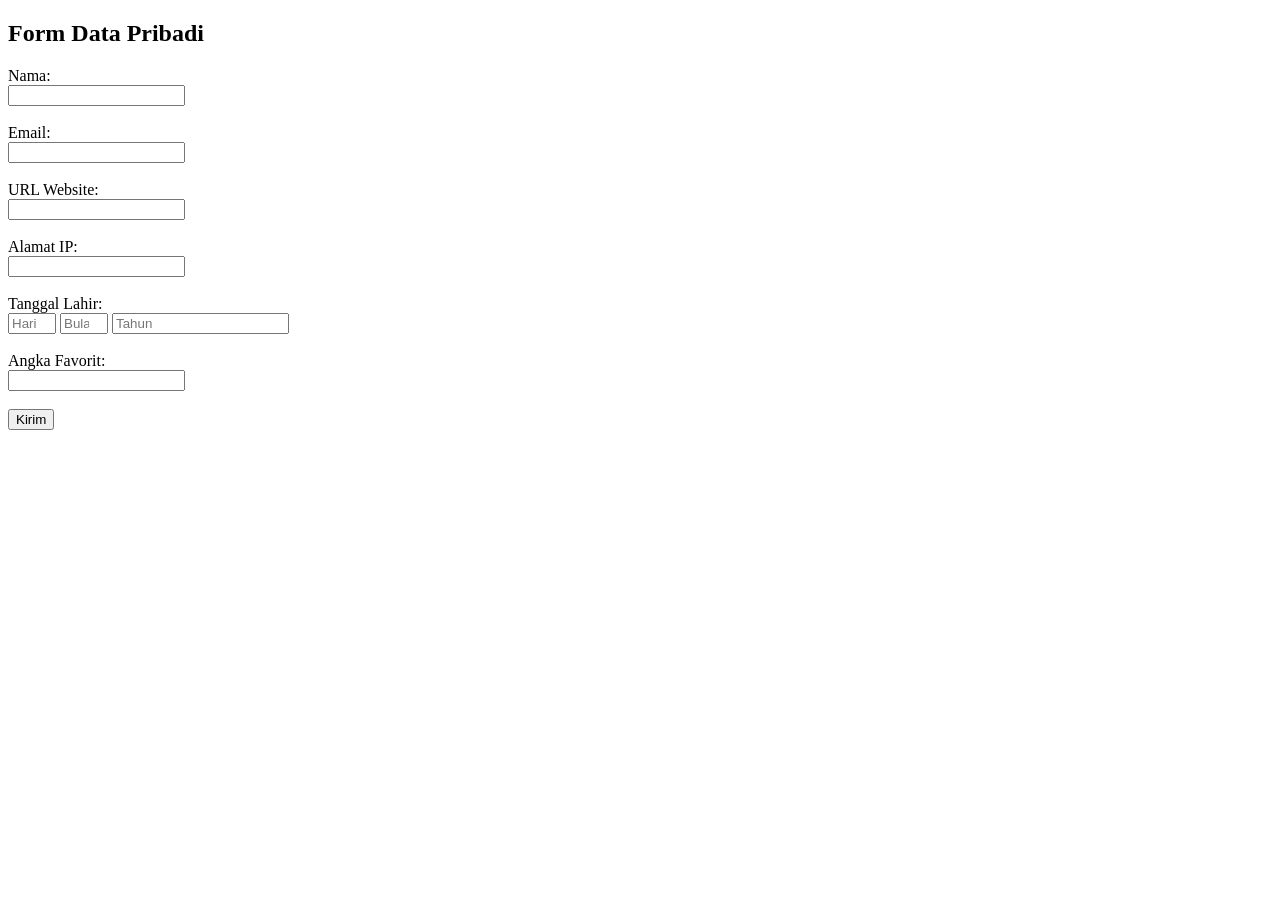
<file: Modul-4/24-080_Kevin Koligombowo Mangaraja_TP4/4.3.3/index.html>
<!DOCTYPE html>
<html lang="id">
<head>
    <meta charset="UTF-8">
    <title>Form Validasi Server-side</title>
</head>
<body>
    <h2>Form Data Pribadi</h2>
    <form action="validasi.php" method="post">
        <label>Nama:</label><br>
        <input type="text" name="nama"><br><br>

        <label>Email:</label><br>
        <input type="text" name="email"><br><br>

        <label>URL Website:</label><br>
        <input type="text" name="url"><br><br>

        <label>Alamat IP:</label><br>
        <input type="text" name="ip"><br><br>

        <label>Tanggal Lahir:</label><br>
        <input type="number" name="hari" placeholder="Hari" min="1" max="31">
        <input type="number" name="bulan" placeholder="Bulan" min="1" max="12">
        <input type="number" name="tahun" placeholder="Tahun"><br><br>

        <label>Angka Favorit:</label><br>
        <input type="text" name="angka"><br><br>

        <input type="submit" value="Kirim">
    </form>
</body>
</html>
</file>
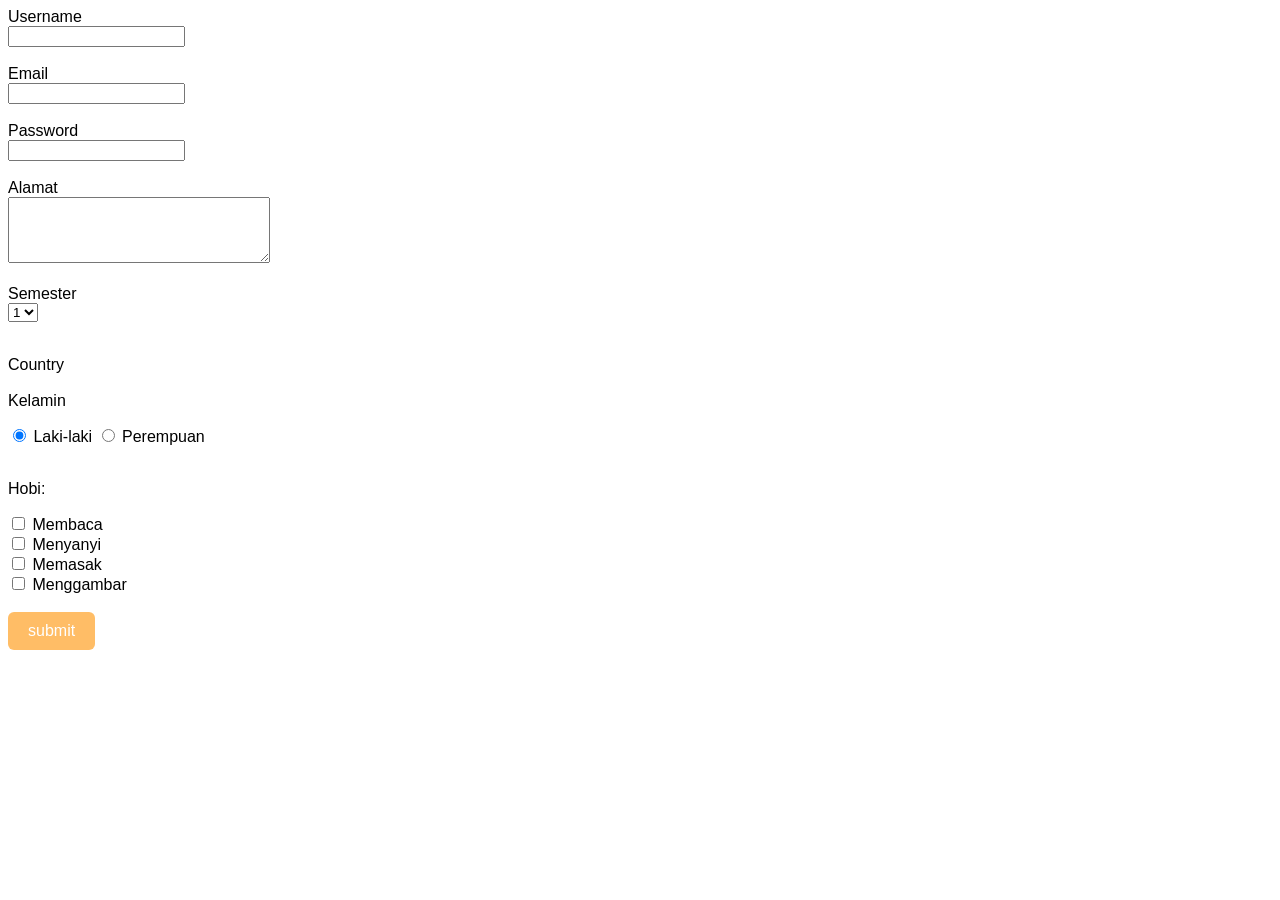
<file: Modul-4/24-074_Dewi_Geizya/coba.html>
<!DOCTYPE html>
<html>
  <head>
    <title>Data Pribadi</title>
    <style>
      body {
        font-family: Arial, sans-serif;
      }

      input[type="submit"] {
        background-color: #ffbd66;
        color: white;
        border: none;
        padding: 10px 20px;
        border-radius: 6px;
        cursor: pointer;
        font-size: 16px;
      }

      input[type="submit"]:hover {
        background-color: #ffbd90;
      }
    </style>
  </head>
  <body>
    <form action="ProsesData.php" method="GET">
      <label for="username">Username</label><br />
      <input type="text" id="username" name="username" required /><br /><br />

      <label for="email">Email</label><br />
      <input type="email" id="email" name="email" required /><br /><br />

      <label for="password">Password</label><br />
      <input
        type="password"
        id="password"
        name="password"
        required
      /><br /><br />

      <label for="alamat">Alamat</label><br />
      <textarea id="alamat" name="alamat" rows="4" cols="30"></textarea
      ><br /><br />

      <label for="semester">Semester</label><br />
      <select id="semester" name="semester">
        <option value="1">1</option>
        <option value="2">2</option>
        <option value="3">3</option>
        <option value="4">4</option>
        <option value="5">5</option>
        <option value="6">6</option>
        <option value="7">7</option>
        <option value="8">8</option></select
      ><br /><br />

      <input type="hidden" name="country" value="Indonesia" />

      <p>
        Country <br />
        <br />
        Kelamin
      </p>
      <input type="radio" id="laki" name="gender" value="Laki-laki" checked />
      <label for="laki">Laki-laki</label>
      <input type="radio" id="perempuan" name="gender" value="Perempuan" />
      <label for="perempuan">Perempuan</label><br /><br />

      <p>Hobi:</p>
      <input type="checkbox" id="hobi1" name="hobi[]" value="Membaca" />
      <label for="hobi1">Membaca</label><br />
      <input type="checkbox" id="hobi2" name="hobi[]" value="Menyanyi" />
      <label for="hobi2">Menyanyi</label><br />
      <input type="checkbox" id="hobi3" name="hobi[]" value="Memasak" />
      <label for="hobi3">Memasak</label><br />
      <input type="checkbox" id="hobi4" name="hobi[]" value="Menggambar" />
      <label for="hobi4">Menggambar</label><br /><br />

      <input type="submit" value="submit" />
    </form>
  </body>
</html>
</file>
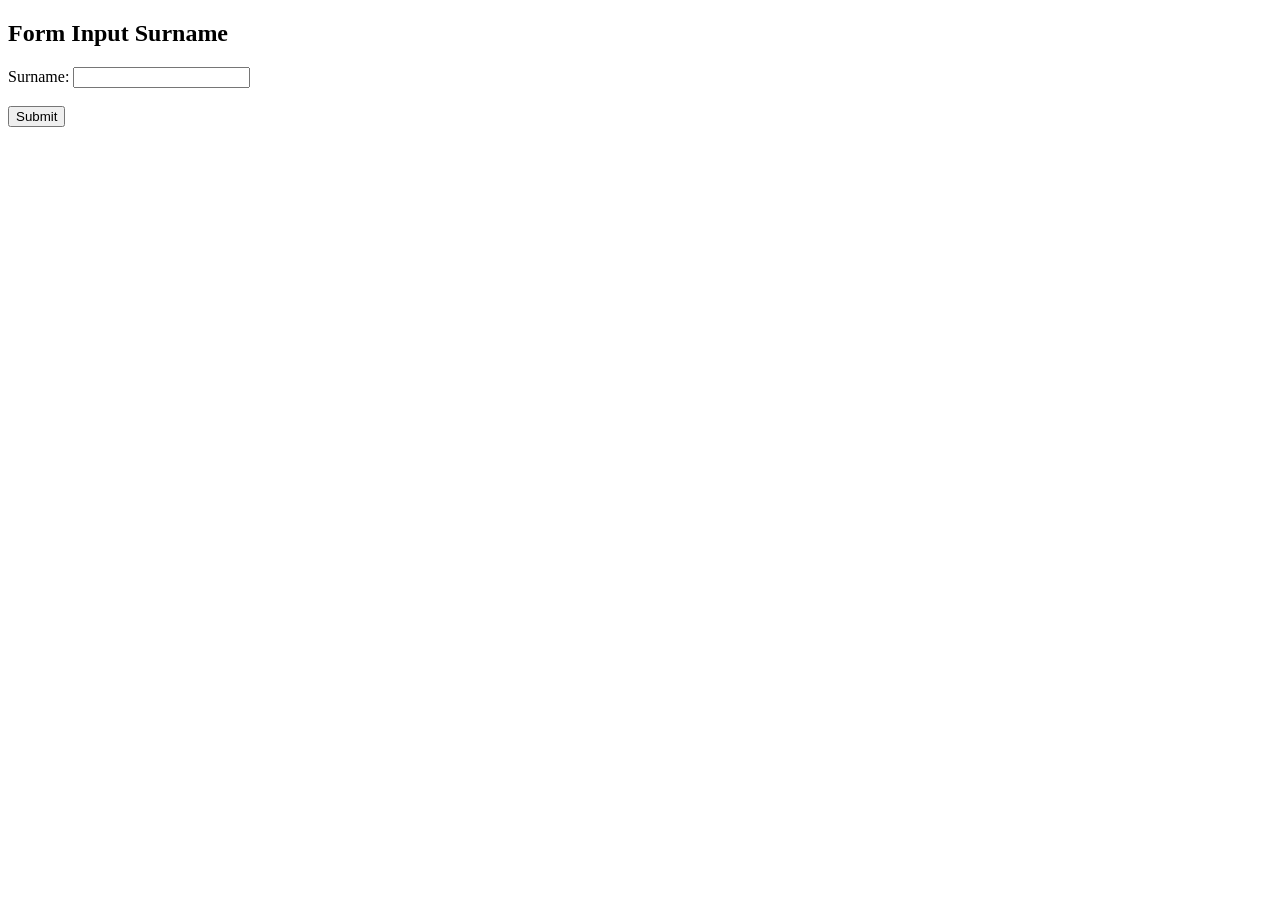
<file: Modul-4/24-154_Ainur_Suharyanto/form.html>
<!DOCTYPE html>
<html>
<head>
    <title>Form Validation</title>
</head>
<body>
    <h2>Form Input Surname</h2>
    <form action="processData.php" method="post">
        <label for="surname">Surname:</label>
        <input type="text" name="surname" id="surname">
        <br><br>
        <input type="submit" value="Submit">
    </form>
</body>
</html>
</file>
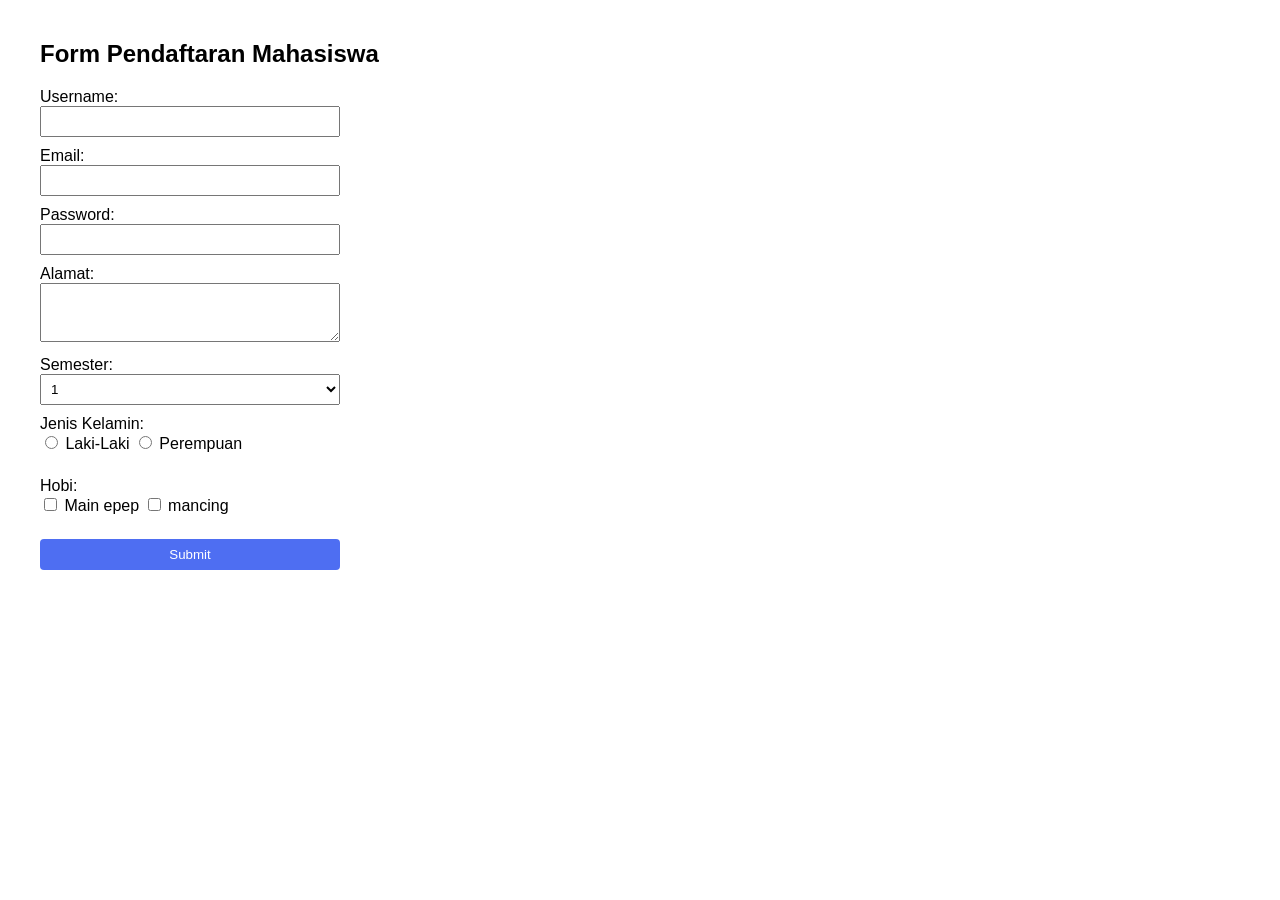
<file: Modul-4/24-229_Muhammad_Yusril_firmansyah/formdata.html>
<!DOCTYPE html>
<html lang="id">
<head>
    <meta charset="UTF-8">
    <meta name="viewport" content="width=device-width, initial-scale=1.0">
    <title>Form Data Mahasiswa</title>
    <style>
        body {
            font-family: Arial, sans-serif;
            margin: 40px;
        }
        form {
            width: 300px;
        }
        input, textarea, select {
            width: 100%;
            margin-bottom: 10px;
            padding: 6px;
            box-sizing: border-box;
        }
        input[type="radio"], input[type="checkbox"] {
            width: auto;
        }
        input[type="submit"] {
            background-color: #4e6ef2;
            color: white;
            border: none;
            padding: 8px 16px;
            cursor: pointer;
            border-radius: 4px;
        }
        input[type="submit"]:hover {
            background-color: #354dc9;
        }
    </style>
</head>
<body>
    <h2>Form Pendaftaran Mahasiswa</h2>

    <form action="prosesdata.php" method="POST">
        <label>Username:</label>
        <input type="text" name="username" required>

        <label>Email:</label>
        <input type="email" name="email" required>

        <label>Password:</label>
        <input type="password" name="password" required>

        <label>Alamat:</label>
        <textarea name="address" rows="3"></textarea>

        <label>Semester:</label>
        <select name="semester">
            <option value="1">1</option>
            <option value="2">2</option>
            <option value="3">3</option>
            <option value="4">4</option>
        </select>
        <label>Jenis Kelamin:</label><br>
        <input type="radio" name="gender" value="Laki-laki"> Laki-Laki
        <input type="radio" name="gender" value="Perempuan"> Perempuan
        <br><br>

        <label>Hobi:</label><br>
        <input type="checkbox" name="hobi[]" value="Mancing"> Main epep
        <input type="checkbox" name="hobi[]" value="Tidur"> mancing
        <br><br>

        <input type="submit" value="Submit">
    </form>
</body>
</html>
</file>
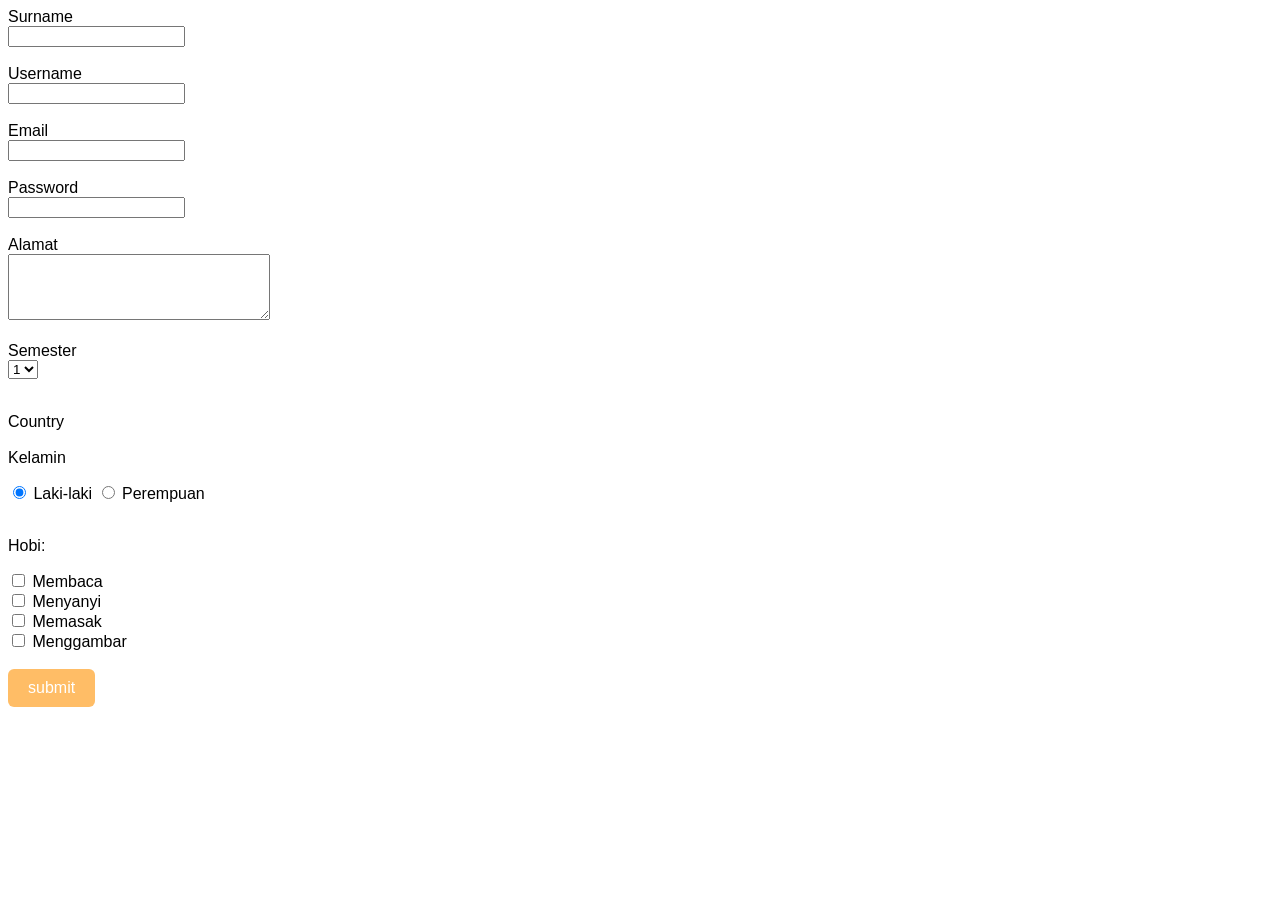
<file: Modul-4/24-074_Dewi_Geizya/4.3.1/coba.html>
<!DOCTYPE html>
<html>
  <head>
    <title>Data Pribadi</title>
    <style>
      body {
        font-family: Arial, sans-serif;
      }

      input[type="submit"] {
        background-color: #ffbd66;
        color: white;
        border: none;
        padding: 10px 20px;
        border-radius: 6px;
        cursor: pointer;
        font-size: 16px;
      }

      input[type="submit"]:hover {
        background-color: #ffbd90;
      }
    </style>
  </head>
  <body>
    <form action="processData.php" method="post">
      <label for="surname">Surname</label><br />
      <input type="text" id="surname" name="surname" required /><br /><br />

      <label for="username">Username</label><br />
      <input type="text" id="username" name="username" required /><br /><br />

      <label for="email">Email</label><br />
      <input type="email" id="email" name="email" required /><br /><br />

      <label for="password">Password</label><br />
      <input
        type="password"
        id="password"
        name="password"
        required
      /><br /><br />

      <label for="alamat">Alamat</label><br />
      <textarea id="alamat" name="alamat" rows="4" cols="30"></textarea
      ><br /><br />

      <label for="semester">Semester</label><br />
      <select id="semester" name="semester">
        <option value="1">1</option>
        <option value="2">2</option>
        <option value="3">3</option>
        <option value="4">4</option>
        <option value="5">5</option>
        <option value="6">6</option>
        <option value="7">7</option>
        <option value="8">8</option></select
      ><br /><br />

      <input type="hidden" name="country" value="Indonesia" />

      <p>
        Country <br />
        <br />
        Kelamin
      </p>
      <input type="radio" id="laki" name="gender" value="Laki-laki" checked />
      <label for="laki">Laki-laki</label>
      <input type="radio" id="perempuan" name="gender" value="Perempuan" />
      <label for="perempuan">Perempuan</label><br /><br />

      <p>Hobi:</p>
      <input type="checkbox" id="hobi1" name="hobi[]" value="Membaca" />
      <label for="hobi1">Membaca</label><br />
      <input type="checkbox" id="hobi2" name="hobi[]" value="Menyanyi" />
      <label for="hobi2">Menyanyi</label><br />
      <input type="checkbox" id="hobi3" name="hobi[]" value="Memasak" />
      <label for="hobi3">Memasak</label><br />
      <input type="checkbox" id="hobi4" name="hobi[]" value="Menggambar" />
      <label for="hobi4">Menggambar</label><br /><br />

      <input type="submit" value="submit" />
    </form>
  </body>
</html>
</file>
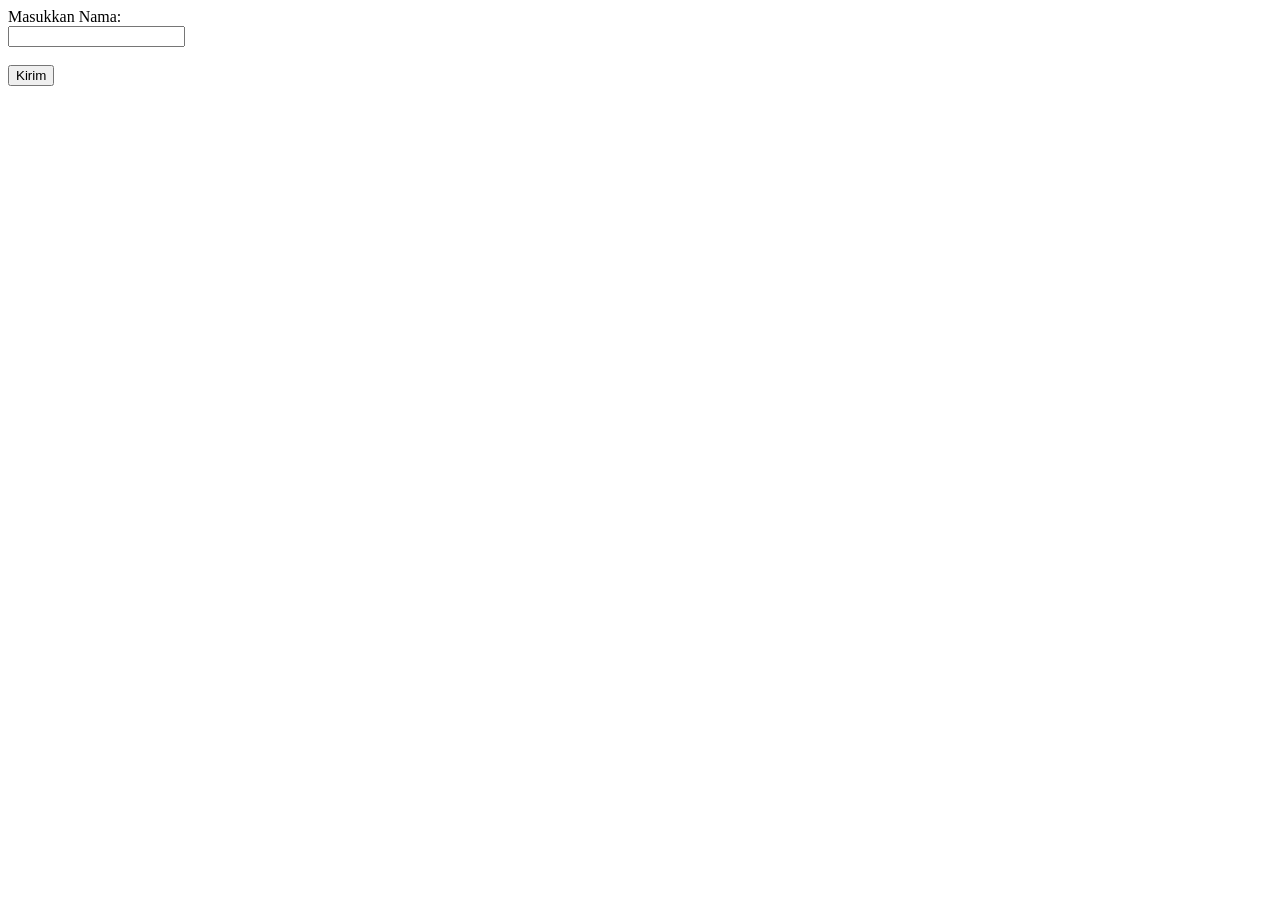
<file: Modul-4/24-080_Kevin Koligombowo Mangaraja_TP4/4.3.1/form.html>
<!DOCTYPE html>
<html lang="en">
<head>
    <meta charset="UTF-8">
    <title>Form Validasi Server-side</title>
</head>
<body>
    <form action="processData.php" method="post">
        <label for="surname">Masukkan Nama:</label><br>
        <input type="text" id="surname" name="surname" required>
        
        <br><br>

        <input type="submit" value="Kirim">
    </form>
</body>
</html>
</file>
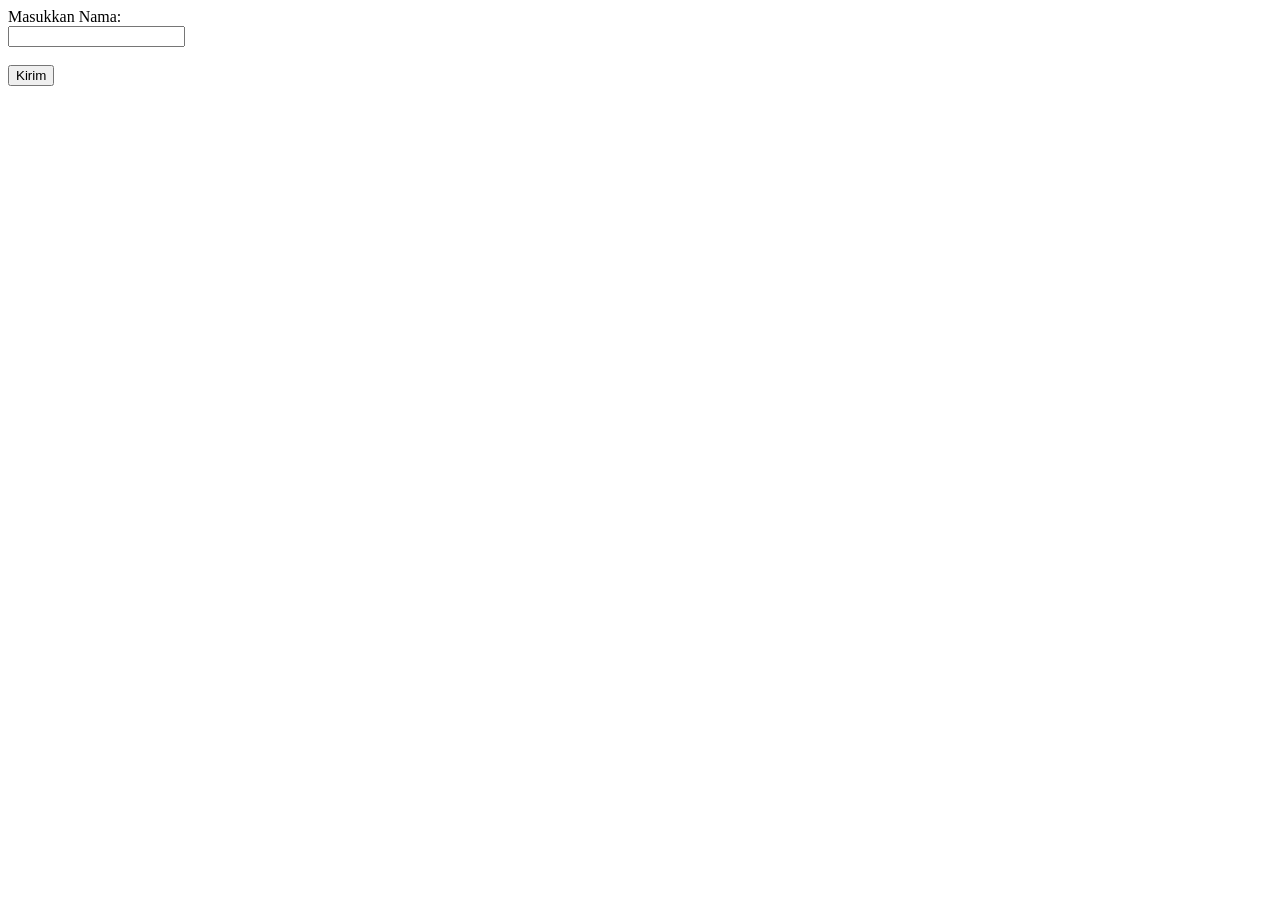
<file: Modul-4/24-165_Firman_Candra_Dwi_Nugroho_TP4/Soal_4.3.1/form.html>
<!DOCTYPE html>
<html lang="en">
<head>
    <meta charset="UTF-8">
    <title>Form Validasi Server-side</title>
</head>
<body>
    <form action="processData.php" method="post">
        <label for="surname">Masukkan Nama:</label><br>
        <input type="text" id="surname" name="surname" required>
        
        <br><br>

        <input type="submit" value="Kirim">
    </form>
</body>
</html>
</file>
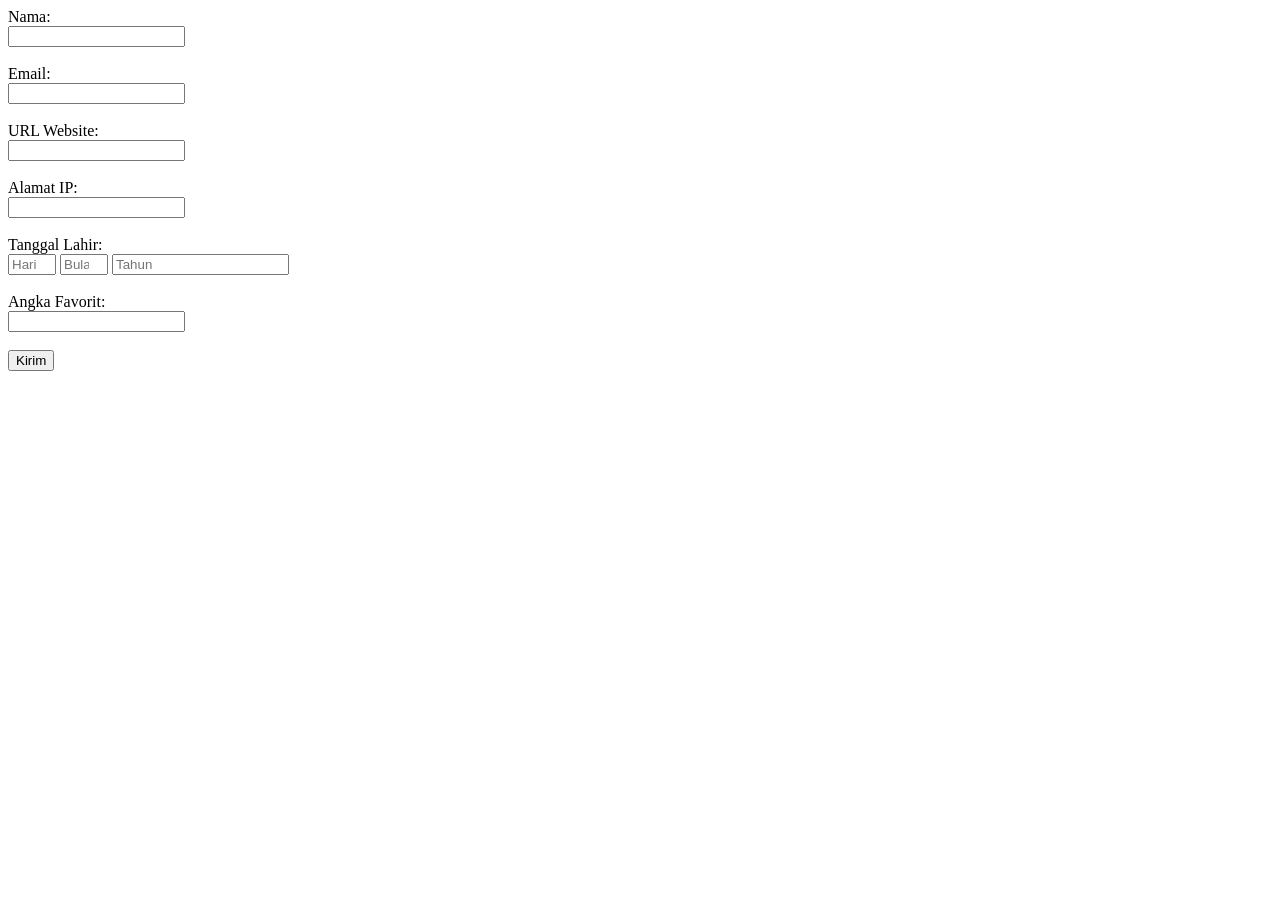
<file: Modul-4/24-165_Firman_Candra_Dwi_Nugroho_TP4/Soal_4.3.3/form.html>
<!DOCTYPE html>
<html lang="id">
<head>
    <meta charset="UTF-8">
    <title>Form Validasi Server-side</title>
</head>
<body>
    <form action="validasi.php" method="post">
        <label>Nama:</label><br>
        <input type="text" name="nama"><br><br>

        <label>Email:</label><br>
        <input type="text" name="email"><br><br>

        <label>URL Website:</label><br>
        <input type="text" name="url"><br><br>

        <label>Alamat IP:</label><br>
        <input type="text" name="ip"><br><br>

        <label>Tanggal Lahir:</label><br>
        <input type="number" name="hari" placeholder="Hari" min="1" max="31">
        <input type="number" name="bulan" placeholder="Bulan" min="1" max="12">
        <input type="number" name="tahun" placeholder="Tahun"><br><br>

        <label>Angka Favorit:</label><br>
        <input type="text" name="angka"><br><br>

        <input type="submit" value="Kirim">
    </form>
</body>
</html>
</file>
